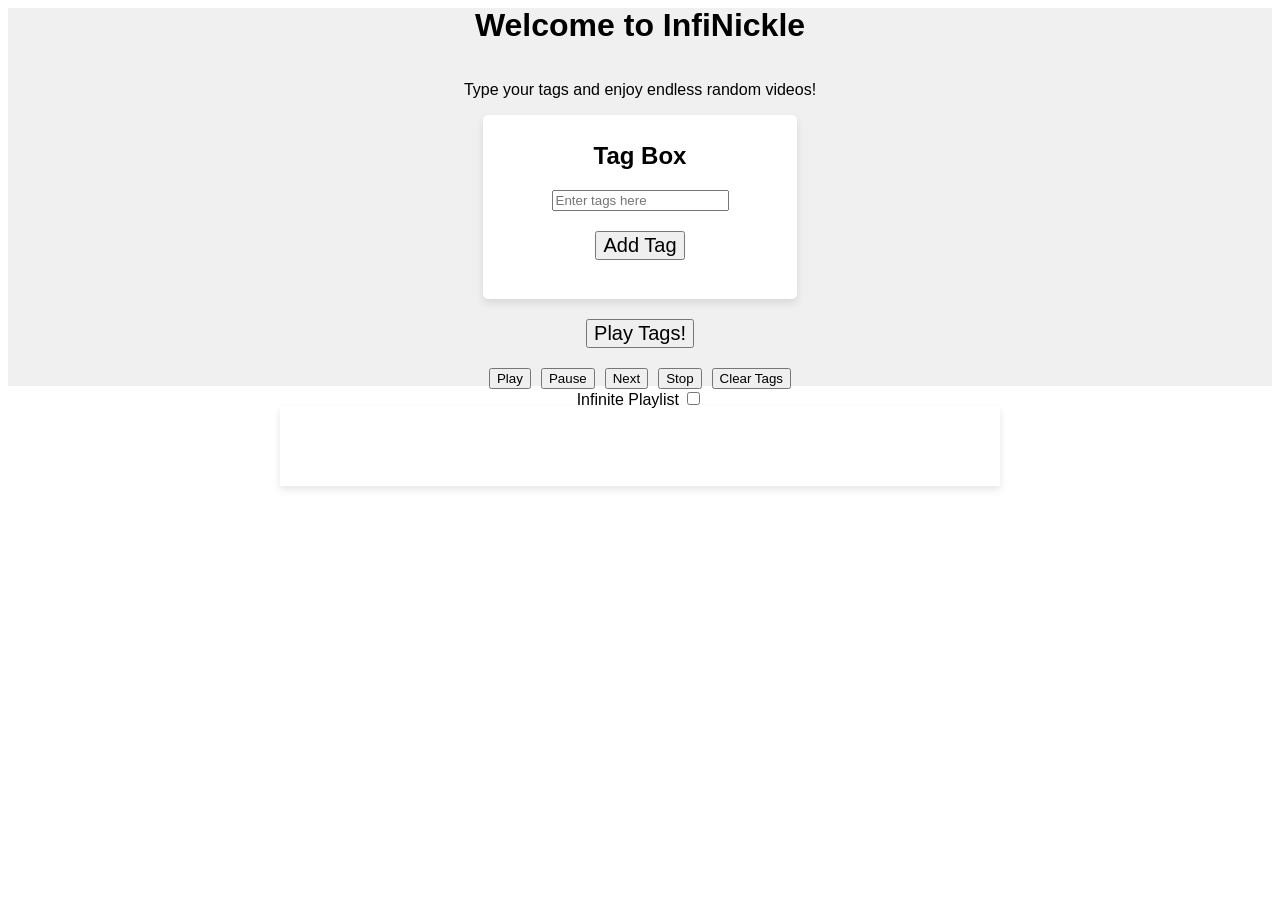
<file: index.html>
<!DOCTYPE html>
<html lang="en">
<head>
    <meta charset="UTF-8">
    <meta name="viewport" content="width=device-width, initial-scale=1.0">
    <title>InfiNickle</title>
    <meta name="referrer" content="strict-origin-when-cross-origin">
    <link rel="stylesheet" href="style.css">
    <script src="https://www.youtube.com/iframe_api"></script>
</head>
<body>
    <!--interface and buttons-->
    <div id="interface">
        <h1>Welcome to InfiNickle</h1>
        <p>Type your tags and enjoy endless random videos!</p>
           <!--tagbox-->
    <div id="tagbox">
        <h2>Tag Box</h2>
        <input type="text" id="tagInput" placeholder="Enter tags here">
        <button id="addTagButton">Add Tag</button>
        <ul id="tagList"></ul>
    </div>
    <div>
        <button id="searchTagButton">Play Tags!</button>
    </div>
        <div id="controls">
            <button id="playButton">Play</button>
            <button id="pauseButton">Pause</button>
            <button id="nextButton">Next</button>
            <button id="stopButton">Stop</button>
            <button id="clearTagsButton">Clear Tags</button>
        </div>
        <div id="infinitePlaylistControl">
            <label for="infinitePlaylistCheckbox">Infinite Playlist</label>
            <input type="checkbox" id="infinitePlaylistCheckbox">
        </div>
    </div>
    <!--player-->
    <div id="player">
        <!--embedded player content-->

    </div>

    <script defer src="initialTs.js"></script>
</body>
</html>
</file>
<file: style.css>
#interface {
    display: flex;
    font:100% Arial, sans-serif;
    flex-direction: column;
    align-items: center;
    justify-content: center;
    height: 42vh;
    background-color: #f0f0f0;
}

#tagbox {
    display: flex;
    flex-direction: column;
    align-items: center;
    justify-content: center;
    width: 300px;
    padding: 7px;
    background-color: #ffffff;
    border-radius: 5px;
    box-shadow: 0 4px 8px rgba(0, 0, 0, 0.1);
}

#addTagButton{
    display: flex;
    gap: 30px;
    margin-top: 20px;
    font-size: 20px;
}

#player {
    display: flex;
    flex-direction: column;
    align-items: center;
    justify-content: center;
    width: 640px;
    background-color: #ffffff;
    box-shadow: 0 4px 8px rgba(0, 0, 0, 0.1);
    padding: 40px;
    margin: 20px auto;
}

#controls {
    display: flex;
    gap: 10px;
    margin-top: 20px;
}
#searchTagButton{
    display: flex;
    gap: 30px;
    margin-top: 20px;
    font-size: 20px;
}

#clearTagsButton{
    display:flex;
    size:10px
}

#interface h2 {
    font-size: 24px;
    margin-bottom: 20px;
}
</file>
